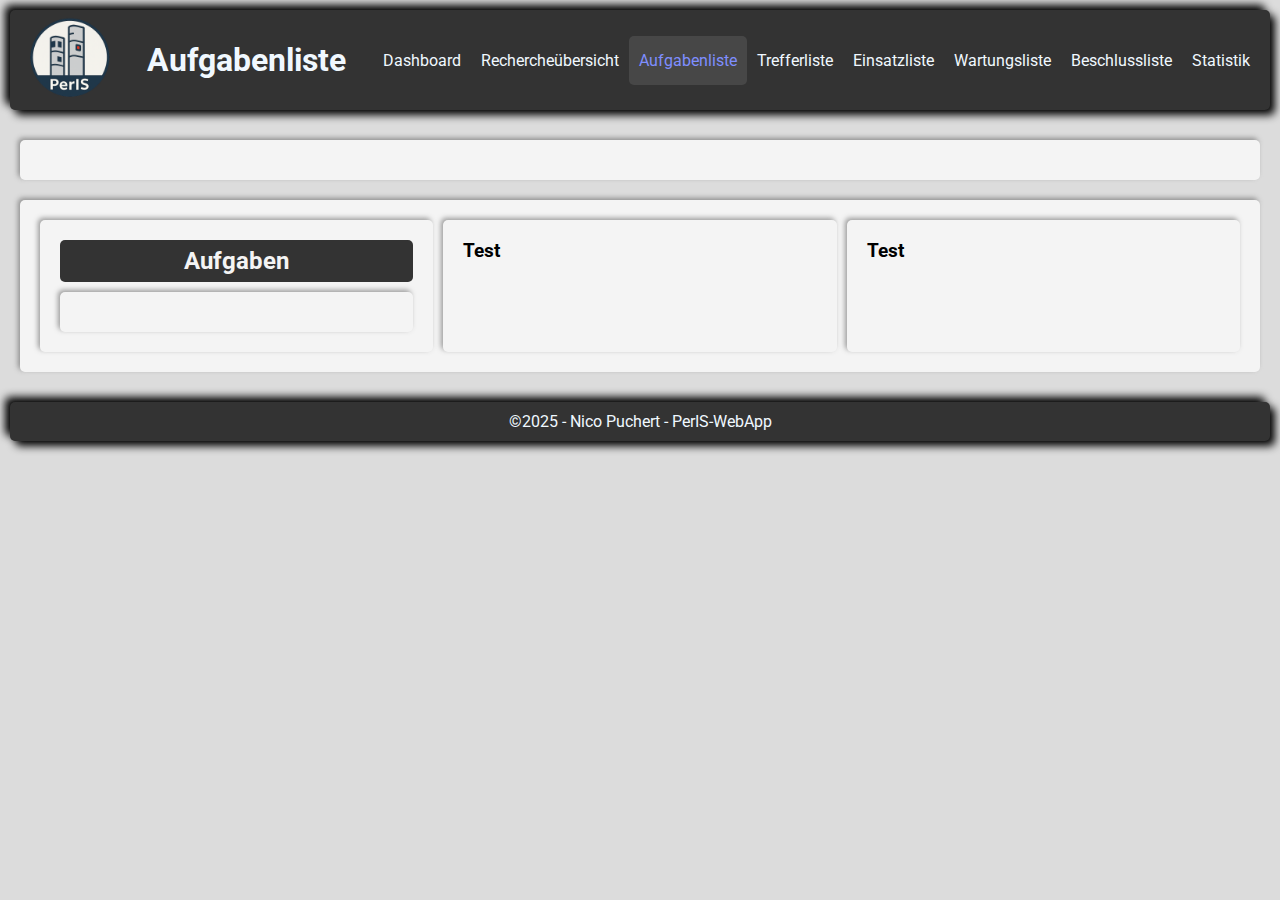
<file: template/aufgabenliste.html>
<!DOCTYPE html>
<html lang="de">
<head>
    <meta charset="UTF-8">
    <meta name="Soranix" content="Aufgabe Liste">
    <title>Aufgabenliste</title>
    <link rel="preconnect" href="https://fonts.googleapis.com">
    <link rel="preconnect" href="https://fonts.gstatic.com" crossorigin>
    <link href="https://fonts.googleapis.com/css2?family=Roboto:wght@400;700&display=swap" rel="stylesheet">
    <link rel="stylesheet" href="/static/css/style.css">
</head>



<body>
    <header>
        <img src="/static/images/PerIS-Logo.png" alt="PerIS-Logo">
        <h1>Aufgabenliste</h1>
        <nav>
            <ul>
                <li><a href="index.html">Dashboard</a></li>
                <li><a href="recherche_uebersicht.html">Rechercheübersicht</a></li>
                <li><a class="active" href="aufgabenliste.html">Aufgabenliste</a></li>
                <li><a href="#">Trefferliste</a></li>
                <li><a href="#">Einsatzliste</a></li>
                <li><a href="#">Wartungsliste</a></li>
                <li><a href="#">Beschlussliste</a></li>
                <li><a href="#">Statistik</a></li>
            </ul>
        </nav>
    </header>



    <main id="aufgabe-maincontainer">
        <section class="aufgabe-actionleiste">

        </section>
        <section id="aufgabe-aufgabencontainer">
            <div class="aufgabenpanel">
                <h2>Aufgaben</h2>
                <div class="panel-filter"></div>
                <ul class="dashboard-list">

                </ul>
            </div>

            <div class="aufgabenpanel"><h3>Test</h3></div>
            <div class="aufgabenpanel"><h3>Test</h3></div>
        </section>
    </main>





    <footer>
        <p>&copy;2025   -    Nico Puchert    -    PerIS-WebApp</p>
    </footer>    



</body>
</html>
</file>
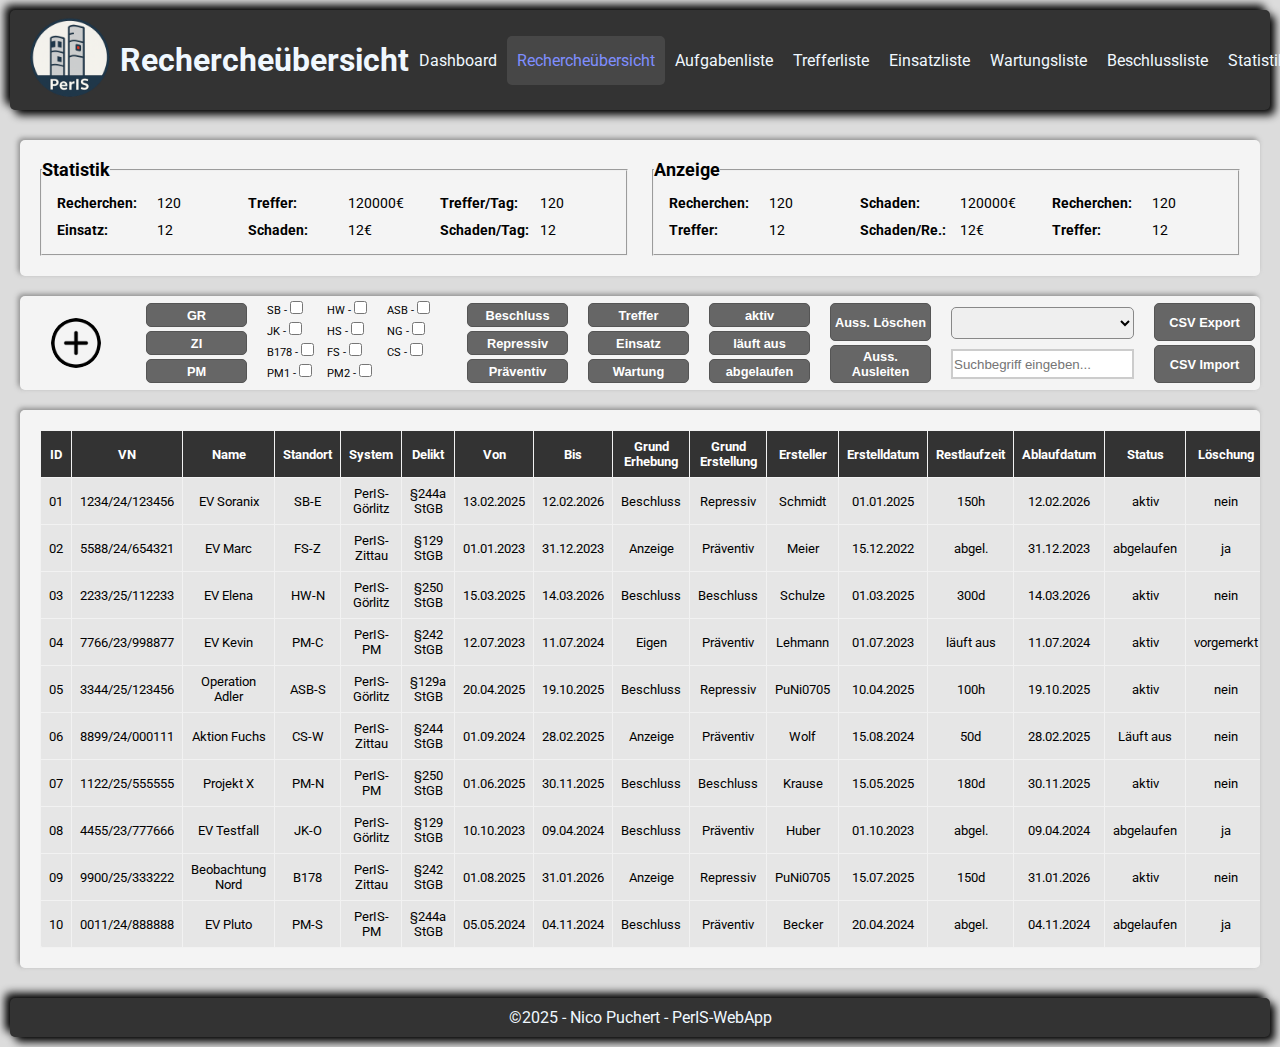
<file: template/recherche_uebersicht.html>
<!DOCTYPE html>
<html lang="de">
<head>
    <meta charset="UTF-8">
    <meta content="Rechercheuebersicht" name="Soranix">
    <title>Rechercheübersicht</title>
    <link rel="preconnect" href="https://fonts.googleapis.com">
    <link rel="preconnect" href="https://fonts.gstatic.com" crossorigin>
    <link href="https://fonts.googleapis.com/css2?family=Roboto:wght@400;700&display=swap" rel="stylesheet">
    <link rel="stylesheet" href="/static/css/style.css">

</head>

<body>
    <header>
        <img src="/static/images/PerIS-Logo.png" alt="PerIS-Logo">
        <h1>Rechercheübersicht</h1>
        <nav>
            <ul>
                <li><a href="index.html">Dashboard</a></li>
                <li><a class="active" href="recherche_uebersicht.html">Rechercheübersicht</a></li>
                <li><a href="aufgabenliste.html">Aufgabenliste</a></li>
                <li><a href="#">Trefferliste</a></li>
                <li><a href="#">Einsatzliste</a></li>
                <li><a href="#">Wartungsliste</a></li>
                <li><a href="#">Beschlussliste</a></li>
                <li><a href="#">Statistik</a></li>
            </ul>
        </nav>
    </header>




    <main id="main-dashboard">
        
        <section class="dashboard-statistik-sektion">
            <div>
                <fieldset class="statistik-feld">
                    <legend>Statistik</legend>
                    <div class="statistik-feld-container">
                        <div class="statistik-feld-reihen">
                            <div><span class="label">Recherchen: </span><span class="value-recherchen">120</span></div>
                            <div><span class="label">Einsatz: </span><span class="value-treffer">12</span></div>
                           
                        </div>
    
                        <div class="statistik-feld-reihen">
                            <div><span class="label">Treffer: </span><span class="value-recherchen">120000€</span></div>
                            <div><span class="label">Schaden: </span><span class="value-treffer">12€</span></div>
                            
                        </div>
    
                        <div class="statistik-feld-reihen">
                            <div><span class="label">Treffer/Tag: </span><span class="value-recherchen">120</span></div>
                            <div><span class="label">Schaden/Tag: </span><span class="value-treffer">12</span></div>
                           
                        </div>
                    </div>
                    
                </fieldset>
            </div>
            <div>
                <fieldset>
                    <legend>Anzeige</legend>
                    <div class="statistik-feld-container">
                        <div class="statistik-feld-reihen">
                            <div><span class="label">Recherchen: </span><span class="value-recherchen">120</span></div>
                            <div><span class="label">Treffer: </span><span class="value-treffer">12</span></div>
                           
                        </div>
    
                        <div class="statistik-feld-reihen">
                            <div><span class="label">Schaden: </span><span class="value-recherchen">120000€</span></div>
                            <div><span class="label">Schaden/Re.: </span><span class="value-treffer">12€</span></div>
                            
                        </div>
    
                        <div class="statistik-feld-reihen">
                            <div><span class="label">Recherchen: </span><span class="value-recherchen">120</span></div>
                            <div><span class="label">Treffer: </span><span class="value-treffer">12</span></div>
                           
                        </div>
                    </div>
                </fieldset>
            </div>
                

        </section>

        <section class="filter-tools-tabelle">
            <div class="grid-container">

                <div class="grid-item grid-03">
                    <img src="/static/images/hinzufugen.png" class="open-button" alt="" srcset="" style="height: 50px; margin: auto auto">
                </div>

                <div class="grid-item grid-01 filter-btn-system">
                    <button type="button" class="g1 filter-btn-gr" value="görlitz">GR</button>
                    <button type="button" class="g1 filter-btn-zi" value="zittau">ZI</button>
                    <button type="button" class="g1 filter-btn-pm" value="pm">PM</button>
                </div>

                <div class="grid-item grid-kuerzel filter-btn-standort">
                    <div class="standort"><span><label for="standort-sb">SB - </label><input value="sb" type="checkbox" name="standort-sb" id="standort-sb"></span><span><label for="standort-hw">HW - </label><input value="hw" type="checkbox" name="standort-hw" id="standort-hw"></span><span style="width: auto;"><label for="standort-ASB">ASB - </label><input value="asb" type="checkbox" name="standort-ASB" id="standort-ASB"></span></div>
                    <div class="standort"><span><label for="standort-jk">JK - </label><input value="jk" type="checkbox" name="standort-jk" id="standort-jk"></span><span><label for="standort-hs">HS - </label><input value="hs" type="checkbox" name="standort-hs" id="standort-hs"></span><span style="width: auto;"><label for="standort-ng">NG - </label><input value="ng" type="checkbox" name="standort-ng" id="standort-ng"></span></div>
                    <div class="standort"><span><label for="standort-b178">B178 - </label><input value="b178" type="checkbox" name="standort-b178" id="standort-b178"></span><span><label for="standort-fs">FS - </label><input value="fs" type="checkbox" name="standort-fs" id="standort-fs"></span><span><label for="standort-cs">CS - </label><input value="cs" type="checkbox" name="standort-cs" id="standort-cs"></span></div>
                    <div class="standort"><span><label for="standort-pm1">PM1 - </label><input value="pm1" type="checkbox" name="standort-pm1" id="standort-pm1"></span><span><label for="standort-pm2">PM2 - </label><input value="pm2" type="checkbox" name="standort-pm2" id="standort-pm2"></span></div>
                </div>

                <div class="grid-item grid-01 filter-btn-grund">
                    <button type="button" class="g1 filter-btn-beschluss">Beschluss</button>
                    <button type="button" class="g1 filter-btn-repressiv">Repressiv</button>
                    <button type="button" class="g1 filter-btn-praeventiv">Präventiv</button>
                </div>

                <div class="grid-item grid-01 filter-btn-typ">
                    <button type="button" class="g1 filter-btn-treffer trueBtn">Treffer</button>
                    <button type="button" class="g1 filter-btn-einsatz trueBtn">Einsatz</button>
                    <button type="button" class="g1 filter-btn-wartung trueBtn">Wartung</button>
                </div>

                <div class="grid-item grid-01 filter-btn-status">
                    <button type="button" class="g1 filter-btn-aktiv">aktiv</button>
                    <button type="button" class="g1 filter-btn-ablauf">läuft aus</button>
                    <button type="button" class="g1 filter-btn-inaktiv">abgelaufen</button>
                </div>


                <div class="grid-item grid-02">
                    <button type="button" class="g1 ausstehende-loeschung">Auss. Löschen</button>
                    <button type="button" class="g1 ausstehende-treffer">Auss. Ausleiten</button>
                </div>

                  
                <div class="grid-item grid-02">
                    <select class="auswahl-suche">
                        <option value="all">alles</option><option value="id">ID</option><option value="vn">VN</option><option value="name">Name</option>
                        <option value="standort">Standort</option><option value="system">System</option><option value="delikt">Delikt</option>
                        <option value="von">von</option><option value="bis">bis</option><option value="grund-erhebung">Grund Erhebung</option>
                        <option value="grund-erstellung">Grund Erstellung</option><option value="ersteller">Ersteller</option>
                        <option value="erstelldatum">Erstelldatum</option><option value="restlaufzeit">Restlaufzeit</option>
                        <option value="ablaufdatum">Ablaufdatum</option><option value="status">Status</option><option value="löschung">Löschung</option>
                        <option value="löschgrund">Löschgrund</option><option value="löscher">Löscher</option><option value="treffer">Treffer</option>
                        <option value="anzahl-treffer">Anzahl Treffer</option><option value="ausgeleitet">Ausgeleitet</option><option value="einsatz">Einsatz</option>
                        <option value="wartung">Wartung</option>
                    </select>
                    <input type="text" id="tabelleSucheInput" placeholder="Suchbegriff eingeben...">
                </div>

                
                <div class="grid-item grid-02">
                    <button type="button" class="g1">CSV Export</button>
                    <button type="button" class="g1">CSV Import</button>
                </div>

            </div>
        </section>

        <div id="panel-recherche-hinzufuegen" class="hidden">
            <div class="panel-content hidden">
                <span class="close-button-new">&times;</span> <h2>Neue Recherche</h2>
                <form>
                    <div class="content-main">
                        <div>
                            <section class="section-content-new">
                                <h3>Grunddaten</h3>
                                <form class="form-add-new-recherche" action="">
                                    <div>                                   
                                        <div>
                                            <div><label for="new-recherche-id">ID:</label></div>
                                            <div><input id="new-recherche-id" type="number" required placeholder="ID: 1234..."></div>
                                        </div>

                                        <div>
                                            <div><label for="new-recherche-vn">Vorgangsnummer:</label></div>
                                            <div><input id="new-recherche-vn" type="number" required placeholder="1234/23/123456..."></div>
                                        </div>
                                        <div style="position: relative;">
                                            <div><label for="new-recherche-standort">Standort:</label></div>
                                            <div><input id="new-recherche-standort" type="text" placeholder="HW..." required></div>
                                            <ul id="new-recherche-standort-vorschlaege" class=""></ul>
                                        </div>

                                        <div style="position: relative;">
                                            <div><label for="new-recherche-delikt">Paragraph (§):</label></div>
                                            <div><input id="new-recherche-delikt" type="text" placeholder="242 StGB..." required></div>
                                            <ul id="new-recherche-delik-vorschlaege" class=""></ul>
                                        </div>

                                        <div>
                                            <div><label for="new-recherche-von">Von:</label></div>
                                            <div><input id="new-recherche-von" type="datetime-local" required></div>
                                        </div>
                                    </div>

                                    <div>                           
                                        <div>
                                            <div><label for="new-recherche-bis">Bis:</label></div>
                                            <div><input id="new-recherche-bis" type="datetime-local" required></div>
                                        </div>

                                        <div>
                                            <div><label for="new-recherche-erstellt">Erstellt:</label></div>
                                            <div><input id="new-recherche-erstellt" type="datetime-local" required></div>
                                        </div>

                                        <div style="position: relative;">
                                            <div><label for="new-recherche-grund">Grund:</label></div>
                                            <div><input id="new-recherche-grund" type="text" placeholder="Beschluss.." required></div>
                                            <ul id="new-recherche-grund-vorschlaege" class=""></ul>
                                        </div>

                                        <div style="position: relative;">
                                            <div><label for="new-recherche-user">Ersteller:</label></div>
                                            <div><input id="new-recherche-user" type="text" placeholder="User..." required></div>
                                            <ul id="new-recherche-user-vorschlaege" class=""></ul>
                                        </div>
                                    </div>
                                    <div class="new-recherche-buttons">
                                        <button type="button" class="reset-button">Clear</button>
                                        <button type="button" class="save-button">Erstellen</button>
                                    </div>
                                </form>
                            </section>
                        </div>


                        <div class="section-content-mid">
                            <section>
                                <h3>Details</h3>
                                <form action="">
                                <div>
                                    
                                        <div>
                                            <div><label for="">Name (EV)</label><input disabled type="text"></div>
                                            <div><label for="">Restlaufzeit</label><input disabled type="text"></div>
                                        </div>
                                        <div>
                                            <div><label for="">System</label><input disabled type="text"></div>
                                            <div><label for="">Ablaufdatum</label><input disabled type="text"></div>
                                        </div>
                                        <div>
                                            <div><label for="">Status</label><input disabled type="text"></div>
                                            <div><label for="">Treffer</label><input disabled type="text"></div>
                                        </div>
                                        <div>
                                            <div><label for="">Grund Erhebung</label><input disabled type="text"></div>
                                            <div><label for="">Ausgeleitet</label><input disabled type="text"></div>
                                        </div>
                                        <div>
                                            <div><label for="">Anzahl Treffer</label><input disabled type="text"></div>
                                            <div><label for="">Löschung</label><input disabled type="text"></div>
                                        </div>
                                        <div>
                                            <div><label for="">Einsatz</label><input disabled type="text"></div>
                                            <div><label for="">Löschgrund</label><input disabled type="text"></div>
                                        </div>
                                        <div>
                                            <div><label for="">Löscher</label><input disabled type="text"></div>
                                            <div><label for="">Tags</label><input disabled type="text"></div>
                                        </div>
                                        <div>
                                            <div><label for="">Wartung</label><input disabled type="text"></div>
                                            <div><label for="">Aufgaben</label><input disabled type="text"></div>
                                        </div>
                                        

                                </div>
                                    <div class="new-recherche-buttons">
                                        <button type="submit" class="reset-button">Bearbeiten</button>
                                        <button type="button" class="reset-button">Speichern</button>
                                    </div>
                                </form>

                            </section>
                        </div>
                        <div class="section-content-right">
                            <section class="content-right-beschluss-vorlagen">
                                <h3>Vorlagen - Beschlüsse</h3>
                                <ul>
                                    <li>EV Soranix (JZ: 23 Js 12324/23)</li>
                                    <li>EV Hans (JZ: 24 Js 12235/23)</li>
                                    <li>EV Elena (JZ: 15 Js 54321/25)</li>
                                    <li>EV Tony (JZ: 22 Js 99999/22)</li>
                                    <li>EV Peter (JZ: 11 Js 121231324/23)</li>
                                </ul>
                                <div class="beschluss-vorlage-button">
                                    <button class="change-button" type="button">Bearbeiten</button>
                                    <button class="creat-button" type="button">Erstellen</button>
                                </div>

                            </section>
                            <section class="content-right-user-vorlagen">
                                <h3>Vorlagen - Benutzer</h3>
                                <ul>
                                    <li>Test Vorlage +24 05-05</li>
                                    <li>test</li>
                                </ul>
                                <div class="user-vorlage-button">
                                    <button class="change-button" type="button">Bearbeiten</button>
                                    <button class="creat-button" type="button">Erstellen</button>
                                </div>
                            </section>
                        </div>

                    </div>

                    
                </form>
            </div>
        </div>
        <div id="panel-recherche-oeffnen" class="hidden">
            <div class="panel-content">
                <span class="close-button-new">&times;</span> <h2>Recherche Anzeige</h2>
                <section class="panel-recherche-daten">
                    <section class="panel-recherche-status-anzeige">
                        <div class="status-btn">
                            <button class="btn-zurueck" type="button">Zurück</button>
                            <button class="btn-weiter" type="button">Weiter</button>
                        </div>
                    </section>
                    <form action="">
                        <div class="daten-container">
                            <div>
                                <div><label for="recherche-id">ID:</label></div>
                                <div><input id="recherche-id" type="number" required placeholder="ID: 1234..."></div>
                            </div>

                            <div>
                                <div><label for="recherche-vn">Vorgangsnummer:</label></div>
                                <div><input id="recherche-vn" type="text" required placeholder="1234/23/123456..."></div>
                            </div>
                            <div style="position: relative;">
                                <div><label for="recherche-standort">Standort:</label></div>
                                <div><input id="recherche-standort" type="text" placeholder="HW..." required></div>
                                <ul id="new-recherche-standort-vorschlaege" class=""></ul>
                            </div>

                            <div style="position: relative;">
                                <div><label for="recherche-delikt">Paragraph (§):</label></div>
                                <div><input id="recherche-delikt" type="text" placeholder="242 StGB..." required></div>
                                <ul id="new-recherche-delik-vorschlaege" class=""></ul>
                            </div>

                            <div>
                                <div><label for="recherche-von">Von:</label></div>
                                <div><input id="recherche-von" type="datetime-local" required></div>
                            </div>

                            <div>
                                <div><label for="recherche-bis">Bis:</label></div>
                                <div><input id="recherche-bis" type="datetime-local" required></div>
                            </div>

                            <div>
                                <div><label for="recherche-erstelldatum">Erstellt:</label></div>
                                <div><input id="recherche-erstelldatum" type="datetime-local" required></div>
                            </div>

                            <div style="position: relative;">
                                <div><label for="recherche-grundErhebung">Grund:</label></div>
                                <div><input id="recherche-grundErhebung" type="text" placeholder="Beschluss.." required></div>
                                <ul id="new-recherche-grund-vorschlaege" class=""></ul>
                            </div>

                            <div style="position: relative;">
                                <div><label for="recherche-ersteller">Ersteller:</label></div>
                                <div><input id="recherche-ersteller" type="text" placeholder="User..." required></div>
                                <ul id="new-recherche-user-vorschlaege" class=""></ul>
                            </div>
                            
                            <div>
                                <div><label for="recherche-name">Name (EV)</label></div>
                                <div><input id="recherche-name" type="text"></div>
                            </div>

                            <div>
                                <div><label for="recherche-restlaufzeit">Restlaufzeit</label></div>
                                <div><input id="recherche-restlaufzeit" type="text"></div>
                            </div>
                        
                            <div>
                                <div><label for="recherche-system">System</label></div>
                                <div><input id="recherche-system" type="text"></div>
                            </div>
                            <div>
                                <div><label for="recherche-ablaufdatum">Ablaufdatum</label></div>
                                <div><input id="recherche-ablaufdatum" type="text"></div>
                            </div>

                            <div>
                                <div><label for="recherche-status">Status</label></div>
                                <div><input id="recherche-status" type="text"></div>
                            </div>
                            
                            <div>
                                <div><label for="recherche-treffer">Treffer</label></div>
                                <div><input id="recherche-treffer" type="text"></div>
                            </div>
                        
                        
                            <div>
                                <div><label for="recherche-grundErhebung">Grund Erhebung</label></div>
                                <div><input id="recherche-grundErhebung" type="text"></div>
                            </div>
                            <div>
                                <div><label for="recherche-ausgeleitet">Ausgeleitet</label></div>
                                <div><input id="recherche-ausgeleitet" type="text"></div>
                            </div>
                        
                        
                            <div>
                                <div><label for="recherche-anzahlTreffer">Anzahl Treffer</label></div>
                                <div><input id="recherche-anzahlTreffer" type="text"></div>
                            </div>
                            
                            <div>
                                <div><label for="recherche-loeschung">Löschung</label></div>
                                <div><input id="recherche-loeschung" type="text"></div>
                            </div>
                        
                        
                        
                            <div>
                                <div><label for="recherche-einsatz">Einsatz</label></div>
                                <div><input id="recherche-einsatz" type="text"></div>
                            </div>

                            <div>
                                <div><label for="recherche-loeschgrund">Löschgrund</label></div>
                                <div><input id="recherche-loeschgrund" type="text"></div>
                            </div>
                            
                        
                        
                            <div>
                                <div><label for="recherche-loescher">Löscher</label></div>
                                <div><input id="recherche-loescher" type="text"></div>
                            </div>
                            
                            <div>
                                <div><label for="">Tags</label></div>
                                <div><input type="text"></div>
                            </div>
                            
                            <div>
                                <div><label for="recherche-wartung">Wartung</label></div>
                                <div><input id="recherche-wartung" type="text"></div>
                            </div>
                        
                            <div>
                                <div><label for="">Aufgaben</label></div>
                                <div><input type="text"></div>
                            </div>
                            
                            
                            
                        </div>
                        <div class="new-recherche-buttons">
                            <button type="button" class="save-button">Bearbeiten</button>
                            <button type="button" class="reset-button">Speichern</button>
                        </div>
                    </form>
                    
                
                </section>
                
                
                
                <div class="oeffne-recherche-footer">
                
                    <section class="panel-recherche-hinweise">
                        <h3>Hinweise/Notizen</h3>
                    </section>
                
                    <section class="panel-recherche-kommentare">
                        <h3>Kommentare</h3>
                    </section>
                    
                    <section class="panel-recherche-aufgaben">
                        <h3>Aufgaben</h3>
                    </section>

                </div>
                
                
                
                
                

                

                

            </div>
        </div>

        
        <section class="recherche-tabelle-sektion">
            <div>
                <table class="recherche-tabelle">
                    <thead>
                        <tr>
                            <th>ID</th>
                            <th>VN</th>
                            <th>Name</th>
                            <th>Standort</th>
                            <th>System</th>
                            <th>Delikt</th>
                            <th>Von</th>
                            <th>Bis</th>
                            <th>Grund Erhebung</th>
                            <th>Grund Erstellung</th>
                            <th>Ersteller</th>
                            <th>Erstelldatum</th>
                            <th>Restlaufzeit</th>
                            <th>Ablaufdatum</th>
                            <th>Status</th>
                            <th>Löschung</th>
                            <th>Löschgrund</th>
                            <th>Löscher</th>
                            <th>Treffer</th>
                            <th>Anzahl Treffer</th>
                            <th>Ausgeleitet</th>
                            <th>Einsatz</th>
                            <th>Wartung</th>
                            <th>Aktionen</th>
                        </tr>
        
                    </thead>
                    <tbody>
                        <tr data-recherche-id="R_GR_001">
                            <td>01</td><td>1234/24/123456</td><td>EV Soranix</td><td>SB-E</td><td>PerIS-Görlitz</td><td>§244a StGB</td><td>13.02.2025</td><td>12.02.2026</td><td>Beschluss</td><td>Repressiv</td><td>Schmidt</td><td>01.01.2025</td><td>150h</td><td>12.02.2026</td><td>aktiv</td><td>nein</td><td>-</td><td>-</td><td>ja</td><td>3</td><td>nein</td><td>ja</td><td>nein</td><td><button type="button" class="edit-recherche-btn">Bearbeiten</button></td>
                        </tr>
                        <tr data-recherche-id="R_ZI_002">
                            <td>02</td><td>5588/24/654321</td><td>EV Marc</td><td>FS-Z</td><td>PerIS-Zittau</td><td>§129 StGB</td><td>01.01.2023</td><td>31.12.2023</td><td>Anzeige</td><td>Präventiv</td><td>Meier</td><td>15.12.2022</td><td>abgel.</td><td>31.12.2023</td><td>abgelaufen</td><td>ja</td><td>Fristablauf</td><td>System</td><td>nein</td><td>0</td><td>ja</td><td>nein</td><td>ja</td><td><button type="button" class="edit-recherche-btn">Bearbeiten</button></td>
                        </tr>
                        <tr data-recherche-id="R_GR_003">
                            <td>03</td><td>2233/25/112233</td><td>EV Elena</td><td>HW-N</td><td>PerIS-Görlitz</td><td>§250 StGB</td><td>15.03.2025</td><td>14.03.2026</td><td>Beschluss</td><td>Beschluss</td><td>Schulze</td><td>01.03.2025</td><td>300d</td><td>14.03.2026</td><td>aktiv</td><td>nein</td><td>-</td><td>-</td><td>ja</td><td>12</td><td>nein</td><td>ja</td><td>nein</td><td><button type="button" class="edit-recherche-btn">Bearbeiten</button></td>
                        </tr>
                        <tr data-recherche-id="R_PM_004">
                            <td>04</td><td>7766/23/998877</td><td>EV Kevin</td><td>PM-C</td><td>PerIS-PM</td><td>§242 StGB</td><td>12.07.2023</td><td>11.07.2024</td><td>Eigen</td><td>Präventiv</td><td>Lehmann</td><td>01.07.2023</td><td>läuft aus</td><td>11.07.2024</td><td>aktiv</td><td>vorgemerkt</td><td>-</td><td>-</td><td>teilweise</td><td>5</td><td>nein</td><td>nein</td><td>nein</td><td><button type="button" class="edit-recherche-btn">Bearbeiten</button></td>
                        </tr>
                        <tr data-recherche-id="R_GR_005">
                            <td>05</td><td>3344/25/123456</td><td>Operation Adler</td><td>ASB-S</td><td>PerIS-Görlitz</td><td>§129a StGB</td><td>20.04.2025</td><td>19.10.2025</td><td>Beschluss</td><td>Repressiv</td><td>PuNi0705</td><td>10.04.2025</td><td>100h</td><td>19.10.2025</td><td>aktiv</td><td>nein</td><td>-</td><td>-</td><td>ja</td><td>25</td><td>ja</td><td>ja</td><td>ja</td><td><button type="button" class="edit-recherche-btn">Bearbeiten</button></td>
                        </tr>
                        <tr data-recherche-id="R_ZI_006">
                            <td>06</td><td>8899/24/000111</td><td>Aktion Fuchs</td><td>CS-W</td><td>PerIS-Zittau</td><td>§244 StGB</td><td>01.09.2024</td><td>28.02.2025</td><td>Anzeige</td><td>Präventiv</td><td>Wolf</td><td>15.08.2024</td><td>50d</td><td>28.02.2025</td><td>Läuft aus</td><td>nein</td><td>-</td><td>-</td><td>nein</td><td>0</td><td>nein</td><td>nein</td><td>nein</td><td><button type="button" class="edit-recherche-btn">Bearbeiten</button></td>
                        </tr>
                        <tr data-recherche-id="R_PM_007">
                            <td>07</td><td>1122/25/555555</td><td>Projekt X</td><td>PM-N</td><td>PerIS-PM</td><td>§250 StGB</td><td>01.06.2025</td><td>30.11.2025</td><td>Beschluss</td><td>Beschluss</td><td>Krause</td><td>15.05.2025</td><td>180d</td><td>30.11.2025</td><td>aktiv</td><td>nein</td><td>-</td><td>-</td><td>ja</td><td>8</td><td>nein</td><td>ja</td><td>nein</td><td><button type="button" class="edit-recherche-btn">Bearbeiten</button></td>
                        </tr>
                        <tr data-recherche-id="R_GR_008">
                            <td>08</td><td>4455/23/777666</td><td>EV Testfall</td><td>JK-O</td><td>PerIS-Görlitz</td><td>§129 StGB</td><td>10.10.2023</td><td>09.04.2024</td><td>Beschluss</td><td>Präventiv</td><td>Huber</td><td>01.10.2023</td><td>abgel.</td><td>09.04.2024</td><td>abgelaufen</td><td>ja</td><td>Abschluss</td><td>Maier</td><td>ja</td><td>2</td><td>ja</td><td>nein</td><td>ja</td><td><button type="button" class="edit-recherche-btn">Bearbeiten</button></td>
                        </tr>
                        <tr data-recherche-id="R_ZI_009">
                            <td>09</td><td>9900/25/333222</td><td>Beobachtung Nord</td><td>B178</td><td>PerIS-Zittau</td><td>§242 StGB</td><td>01.08.2025</td><td>31.01.2026</td><td>Anzeige</td><td>Repressiv</td><td>PuNi0705</td><td>15.07.2025</td><td>150d</td><td>31.01.2026</td><td>aktiv</td><td>nein</td><td>-</td><td>-</td><td>nein</td><td>0</td><td>nein</td><td>nein</td><td>nein</td><td><button type="button" class="edit-recherche-btn">Bearbeiten</button></td>
                        </tr>
                        <tr data-recherche-id="R_PM_010">
                            <td>10</td><td>0011/24/888888</td><td>EV Pluto</td><td>PM-S</td><td>PerIS-PM</td><td>§244a StGB</td><td>05.05.2024</td><td>04.11.2024</td><td>Beschluss</td><td>Präventiv</td><td>Becker</td><td>20.04.2024</td><td>abgel.</td><td>04.11.2024</td><td>abgelaufen</td><td>ja</td><td>erledigt</td><td>System</td><td>ja</td><td>33</td><td>ja</td><td>ja</td><td>nein</td><td><button type="button" class="edit-recherche-btn">Bearbeiten</button></td>
                        </tr>
    
                    </tbody>

                </table>
            </div>
        </section>
        <div id="kontext-menue-rechercheuebersicht" class="kontext-menue hidden">
            <ul>
                <li class="set-anzeigen">
                    <button type="button">Öffnen</button>
                    <div class="border-unten" style="width: 90%; margin: 0 auto;"></div>
                </li>
                <li class="set-loeschvermerk">
                    <button type="button">Löschvermerk setzen</button>
                </li>
                <li class="set-loeschen">
                    <button type="button">Löschen</button>
                    <div class="border-unten" style="width: 90%; margin: 0 auto;"></div>
                </li>
                <li class="set-aufgabe">
                    <button type="button">Aufgabe erstellen</button>
                </li>
                <li class="set-notiz">
                    <button type="button">Notiz erstellen</button>
                </li>
            </ul>
        </div>

    </main>



    <footer>
        <p>&copy;2025   -    Nico Puchert    -    PerIS-WebApp</p>
    </footer>  


    <script type="module" src="/static/js/main.js"></script>
</body>


</html>
</file>
<file: static/css/style.css>
/* ============================================= */
/* === STYLES FÜR DIE DASHBOARD SEITE === */
/* ============================================= */

* {
    box-sizing: border-box;
    margin: 0;
    padding: 0;
}

body {
    background-color: gainsboro;
    font-family: 'Roboto', sans-serif;
}

header {
    display: flex;
    align-items: center;
    justify-content: space-between;
    background-color: #333;
    color: aliceblue;
    padding: 0px 10px;
    margin: 10px 10px;
    box-shadow: 5px 5px 8px black,
                -5px -5px 8px black;
    border-radius: 5px;

}

header img {
    height: 100px;
    margin: 0;
    padding: 0;
}

header h1 {
    font-size: 2em;
    margin: 0;
}

header nav ul {
    display: flex;
    flex-direction: row; 
    list-style: none;
}

header nav a {
    color: inherit;
    text-decoration: none;
    padding: 15px 10px;
    border-radius: 5px;
    transition: all 0.2s ease;
}



header nav a:hover {
    background-color: rgba(255,255,255,0.1);
}

header nav a.active {
    background-color: rgba(255,255,255,0.1);
    color: #7f8eff;
}


footer  {
    background-color: #333;
    color: aliceblue;
    text-align: center;
    padding: 10px 20px;
    margin: 10px 10px;
    box-shadow: 5px 5px 8px black,
                -5px -5px 8px black;
    border-radius: 5px;
}

main {
    display: grid;
    grid-template-columns: 1fr 1fr 1fr;
    gap: 20px;
    padding: 20px;
}

main section {
    background-color: #f4f4f4;
    padding: 20px;
    box-shadow: 2px 2px 5px rgba(255,255,255,0.1),
    -2px -2px 5px rgb(66, 66, 66, 0.5);
    border-radius: 5px;
    transition: transform 0.2s ease;
    position: relative;

    /* HINZUFÜGEN: Wenn ein Element im Panel überläuft, soll das Panel es abschneiden */
    overflow: hidden;
}

main section:hover {
    transform: scale(1.01);
}

main section h2 {
    text-align: center;
    padding: 7px;
}

main section fieldset div {
    display: flex;
    align-items: center;
    margin: 5px;
}

main section fieldset div label {
    margin-right: 20px;
    width: 40px;
}

main section fieldset div input {
    margin: 5px;
}

main section fieldset legend {
    font-weight: bold;
    font-size: 1.1em;

}

main section h2 {
    margin-bottom: 10px;
    background-color: #333;
    color: #f4f4f4;
    border-radius: 5px;
}

#offene-aufgaben .dashboard-list {
    list-style:  none;
    padding-left: 0;
    max-height: 80%;
    overflow-y: auto;
    height: 350px;
}



#offene-aufgaben li {
    display: flex;
    justify-content: space-between;
    align-items: center;
    cursor: pointer;

    padding: 10px 10px;
    border-bottom: 1px solid #ddd;
    transition: background-color 0.2s ease;
}

#offene-aufgaben li:hover {
    cursor: pointer;
    background-color: #d5d5d5;
    .rotes-kreuz {
        display: block;
    }
}

main section form fieldset {
    margin-bottom: 10px;
}

#offene-aufgaben .task-status-offen {
    color: whitesmoke;
    background-color: rgb(254, 0, 0);
    font-weight: bold;
    margin-left: 5px;
    padding: 0 5px;
    border-radius: 5px;
}

#offene-aufgaben .task-status-arbeit {
    color: whitesmoke;
    background-color: orange;
    font-weight: bold;
    margin-left: 5px;
    padding: 0 5px;
    border-radius: 5px;
}

#offene-aufgaben .task-status-done {
    color: whitesmoke;
    background-color: rgb(16, 159, 0);
    font-weight: bold;
    margin-left: 5px;
    padding: 0 5px;
    border-radius: 5px;
}


#offene-aufgaben .task-status { 
    transition: transform 0.2s ease;
    display: inline-block; 
}

#offene-aufgaben .disabled {
    opacity: 0.5;
    
}

#offene-aufgaben .task-status:hover  { 
    transform: scale(1.1);
    cursor: pointer;
}

#offene-aufgaben .task-status


#uebersicht-beschluesse ul {
    list-style: none;
    padding-left: 0;
    height: 350px;
    max-height:80%;;
    overflow-y: auto;
    margin-bottom: 10px;
}

#uebersicht-beschluesse li {
    display: flex;
    align-items: flex-start;
    cursor: pointer;
    flex-direction: column;

    padding: 10px 10px;
    border-bottom: 1px solid #ddd;
    transition: background-color 0.2s ease;   
}

#uebersicht-beschluesse  li:hover {
    cursor: pointer;
    background-color: #d5d5d5;
}

#uebersicht-beschluesse .label {
    display: inline-block;
    width: 150px;
    margin-right: 10px;
    font-weight: bold;
}

#uebersicht-beschluesse li.date-normal .ablaufdatum {
    color: green;
    font-weight: bold;
}


#uebersicht-beschluesse li.date-warning .ablaufdatum {
    color: orange; 
    font-weight: bold;
}


#uebersicht-beschluesse li.date-critical .ablaufdatum {
    color: red;
    font-weight: bold;
}


#uebersicht-beschluesse li.date-expired .ablaufdatum {
    color: black;
    font-weight: bold;
}

.hidden {
    display: none !important;
}

#hinweise ul {
    list-style: none;
    padding-left: 0;
    height: max-content;
    max-height: 80%;
    overflow-y: auto;
    max-width: 100%;
}

#hinweise li {
    display: flex;
    text-align: left;
    flex-direction: column;
    border-bottom: 1px solid #ddd;
    padding: 15px;
    transition: background-color 0.2s ease;
    overflow: hidden;
    max-width: 100%;
}

#hinweise li div {
    display: flex;
    flex-direction: column;
}

#hinweise .note-title {
    font-weight: bold;
}

#hinweise .note-meta {
    font-style: italic;
    font-size: 0.8em;
}

#hinweise .hinweis-liste .note-body {
    font-size: 0.8em;
}

#hinweise .prio-hoch .note-prio-badge {
    color: red;
    font-weight: bold;
    font-size: 0.8em;
}

#hinweise .prio-mittel .note-prio-badge {
    color: rgb(255, 157, 0);
    font-size: 0.8em;
}

#hinweise .prio-niedrig .note-prio-badge {
    color: rgb(7, 135, 0);
    font-size: 0.8em;
}

#hinweise .note-body {
    white-space: nowrap;
    overflow: hidden;         
    text-overflow: ellipsis;  
    width: 100%;       
}


#hinweise li:hover {
    cursor: pointer;
    background-color: #d5d5d5;
}

.add-button {
    height: 30px;
    margin-top: 10px;
    margin-left: 10px;
    margin-bottom: 0px;
    transition: transform 0.2s ease;
}

.add-button:hover {
    transform: scale(1.2);
    cursor: pointer;
}

#hinweise .filter-tabs {
    margin-bottom: 20px;
    display: flex;
    
}

#hinweise .filter-tabs button {
    margin-left: 15px;
    padding: 5px 10px;
    border: 1px solid #ccc;
    background-color: whitesmoke;
    border-radius: 4px ;
    cursor: pointer;
}

.filter-tabs button.active {
    background-color: #ddd;
    font-weight: bold;
}

#hinweise .filter-tabs button:hover {
    background-color: #ccc;
}

.form-actions {
    display: flex;
    text-align: center;
    justify-content: space-between;
    transition: transform 0.2s ease;
}

.form-actions .edit_times_button {
    width: 37px;
    height: 37px;
    margin-bottom: 0;
}

.form-actions .save_times_button {
    width: 45px;
    height: 45px; 
}

.form-actions img:hover {
    transform: scale(1.1);
}

#offene-loeschungen ul {
    list-style: none;
    max-height: 80%;
    overflow: auto;
    height: 400px;
}

#offene-loeschungen li {
    display: flex;
    flex-direction: column;
    padding: 10px 10px;
    
    border-bottom: 1px solid #ccc;
    transition: background-color 0.2s ease;
}

#offene-loeschungen li:hover {
    background-color: #ccc;
}

#offene-loeschungen li span.label {
    font-weight: bold;
    display: inline-block;
    width: 140px;
    margin-right: 20px;
}


#offene-ausleitungen .ul-ausl-dashboard {
    list-style: none;
    max-height: 80%;
    overflow-y: auto;
    height: 400px;
}

#offene-ausleitungen li {
    padding: 10px 15px;
    border-bottom: 1px solid #ccc;
    transition: all 0.2s ease;
}

#offene-ausleitungen li:hover {
    background-color: #ccc;
    cursor: pointer;
}

#offene-ausleitungen .label {
    font-weight: bold;
    margin-right: 5px;
}


#offene-ausleitungen li.laufzeit-kurz .value-ausl-time {
    color: red;
}

#offene-ausleitungen li.laufzeit-ok .value-ausl-time {
    color: rgb(0, 138, 51);
}

#offene-ausleitungen li.laufzeit-mittel .value-ausl-time {
    color: rgb(255, 111, 0);
}

#offene-ausleitungen li div {
    display: flex;
    flex-direction: row;
    justify-content: space-between;
}

/* Styling für das Panel zum Hinzufügen von Notizen */
.dashboard-add-panel {
    background-color: #fff; /* Weißer Hintergrund */
    border: 1px solid #ccc; /* Heller Rahmen */
    border-radius: 5px;     /* Abgerundete Ecken, passend zu den Sektionen */
    padding: 20px;          /* Innenabstand */
    margin-top: 15px;       /* Abstand zum Plus-Button oder der Liste darüber */
    box-shadow: 0 4px 8px rgba(0,0,0,0.1); /* Leichter Schatten für "Tiefe" */
    position: absolute;
    top: 50%;
    left: 50%;
    transform: translate(-50%, -50%);
    z-index: 1000;
    width: 90%;
    max-width: 500px;
    
    
}

#hinweise .dashboard-add-panel #header label {
    display: block;
    margin-bottom: 5px;
    font-weight: bold;
}

#hinweise .dashboard-add-panel #main #prio label {
    margin-right: 100px;
    font-weight: bold;

}

#hinweise .dashboard-add-panel #main #vis #vis-titel {
    font-weight: bold;
    margin-right: 75px;
}

#hinweise .dashboard-add-panel #main #vis  {
    margin-top: 10px;
    
}

#hinweise .dashboard-add-panel #main #vis label {
    margin-right: 10px;
}

#hinweise .dashboard-add-panel #header #note-title {
    width: 100%;
    height: 3em;
    border: 1px solid #ccc;
    padding-left: 5px;
    margin-bottom: 20px;
    border-radius: 5px;
}

#hinweise .dashboard-add-panel #header #note-text {
    width: 100%;
    height: 10em;
    border: 1px solid #ccc;
    margin-bottom: 20px;
    padding: 8px;
    border-radius: 5px;
}
  


#hinweise button:hover {
     background-color: #555; 
}

     #hinweise input:focus,
     #hinweise textarea:focus,
     #hinweise select:focus {
         outline: 2px solid gray;
     }

.dashboard-add-panel #buttons {
    display: flex;
    justify-content: space-between;
    flex-direction: row;
    align-items: center;
}

#offene-ausleitungen { /* Oder welche Sektion auch immer das .add-note-panel direkt enthält */
    position: relative; /* WICHTIG für absolute Kinder */
    /* Deine bestehenden Styles für die Sektion bleiben erhalten */
}



.dashboard-details-panel {
    background-color: #fff; /* Weißer Hintergrund */
    border: 1px solid #ccc; /* Heller Rahmen */
    border-radius: 5px;     /* Abgerundete Ecken, passend zu den Sektionen */
    padding: 20px;          /* Innenabstand */
    margin-top: 15px;       /* Abstand zum Plus-Button oder der Liste darüber */
    box-shadow: 0 4px 8px rgba(0,0,0,0.1); /* Leichter Schatten für "Tiefe" */

    position: absolute;
    top: 50%;
    left: 50%;
    transform: translate(-50%, -50%);
    z-index: 1000;
    width: 400px;
    max-width: 100%;
    max-height: 80%;
    overflow-y: auto;
}

#hinweise .dashboard-details-panel h3 {
    text-align: center;
    padding: 20px;

}

#hinweise .dashboard-details-panel img.edit_times_button {
    width: 25px;
}

#hinweise .dashboard-details-panel img.save_times_button {
    width: 30px;
}

#hinweise .dashboard-details-panel form {
    display: flex;
    flex-direction: column;
    
}

#hinweise .dashboard-details-panel .details-titel {
    font-weight: bold;
    border: none;
    font-size: 1em;
    align-self: center;
    width: 100%;
    text-align: left    ;
    margin-bottom: 10px;
    
    border-radius: 5px;
}

#hinweise .dashboard-details-panel .details-meta {
    border: none;
    width: 80%;
    padding: 0px 5px;
    border-radius: 5px;
    font-style: italic;
}
#hinweise .meta-space {
    display: flex;
    flex-direction: row;
    justify-content: space-between;
}

#hinweise .dashboard-details-panel .details-content {
    font-weight: bold;
    border: none;
    width: 100%;
    margin-bottom: 10px;
    padding: 5px;
    padding-top: 0;
    border-radius: 5px;
    font-size: 0.7em;
    height: 150px;
}

#hinweise .dashboard-details-panel form h3 {
    background-color: #333;
    border-radius: 5px;
    color: #fff;
    padding: 4px;
    margin-bottom: 30px;
    
}

.border-unten {
    border-bottom: 1px solid #ccc;
    padding: 5px;
    margin-bottom: 10px;
}

#hinweise .dashboard-details-panel .auswahl {
    display: flex;
    flex-direction: row;
    justify-content: space-between;
    align-items: center;
}

#hinweise .dashboard-details-panel .radio {
    font-size: 0.8em;
}

#hinweise .dashboard-details-panel .buttons {
    display: flex;
    align-items: center;
    justify-content: space-between;
    margin-top: 10px;
}



#hinweise .dashboard-details-panel .buttons div {
    display: flex;
    align-items: center;
    
}

#hinweise .dashboard-details-panel .close-button {
    margin-right: 10px;
}

#hinweise .dashboard-details-panel .del-button {
    margin-left: 10px;
}

#hinweise .dashboard-details-panel .details-content {
    resize: none;
}

.form-actions .button {
    background-color: #333;
    color: white; padding: 5px 10px;
    border: none; border-radius: 4px;
    cursor: pointer;
    margin-top: 20px;
}


#offene-aufgaben .dashboard-details-panel {
    height: 90%;
    width: 90%;
    transform: translate(-50%, -50%);
    overflow-y: auto;
}   

#offene-aufgaben { /* Oder welche Sektion auch immer das .add-note-panel direkt enthält */
    position: relative; /* WICHTIG für absolute Kinder */
    /* Deine bestehenden Styles für die Sektion bleiben erhalten */
}

#offene-aufgaben .task-header-title {
    text-align: center;
    color: #FFF;
    background-color: #333;
    border-radius: 5px; 
    padding: 3px;   
}


#offene-aufgaben .task-header-icon {
    height: 30px;
    border-radius: 30px;
    transition: all 0.2s ease;
    
}

#offene-aufgaben .task-header-icon:hover {
    background-color: #555;
    transform: scale(130%);
    cursor: pointer;
}

#offene-aufgaben .task-titel {
    font-weight: bold;
    border: none;
    font-size: 0.9em;
    align-self: center;
    width: 100%;
    text-align: left;
    margin-top: 10px;
    margin-left: 0px;
    border-radius: 5px;
    padding: 5px;
}

#offene-aufgaben .task-titel-add {
    border: 1px solid #000;
    font-weight: bold;
    font-size: 0.9em;
    align-self: center;
    width: 100%;
    text-align: left;
    margin-top: 10px;
    margin-left: 0px;
    border-radius: 5px;
    padding: 5px;
}

#offene-aufgaben button:hover {
    background-color: #555; 
}

    #offene-aufgaben input:focus,
    #offene-aufgaben textarea:focus,
    #offene-aufgaben select:focus {
        outline: 2px solid gray;
    }


#offene-aufgaben .task-meta .task-mete-string, 
#offene-aufgaben .task-meta .task-meta-string-02 {
    border: none;
    width: 100%;
    padding: 5px;
    padding-bottom: 0;
    border-radius: 5px;
    font-style: italic;
    font-size: 0.7em;
    margin-left: 5px;
    padding: 0;
}

#offene-aufgaben .task-body {
    width: 100%;
    margin-top: 3px;
    padding: 5px;
    border-radius: 5px;
    font-size: 0.8em;
    height: 150px;
}

#offene-aufgaben .task-vis-prio {
    display: flex;
    flex-direction: row;
    align-items: center;
    justify-content: space-between;
}

#offene-aufgaben .task-vis {
    font-weight: bold;
    
}

#offene-aufgaben .task-vis label {
    font-size: 0.8em;
    
}

#offene-aufgaben .task-tags label {
    display: block;
    margin-top: 10px;
    margin-bottom: 3px;
    font-weight: bold;
    font-size: 0.9em;
}

#offene-aufgaben .task-tags div {
    font-size: 0.8em;
}

.task-comment-list li div {
    white-space: normal;
    word-wrap: break-word;
    overflow-wrap: break-word;
    word-break: break-word;
    display: block;
}


.task-comment-content {
    font-size: 0.8em;
    font-weight: bold;
}

.task-name-date-comment {
    font-size: 0.65em;
    font-style: italic;
}

.kommentar-form {
    display: flex;
    flex-direction: column;
}

.new-comment-task {
    max-width: 100%;
    height: 50px;
    padding: 5px;
    resize: none;
}

.task-comment-list {
    margin-bottom: 10px;
    max-height: 230px;
    overflow-y: auto;
}

.add-comment-task-button {
    background-color: #333;
    color: white; padding: 5px 10px;
    border: none; border-radius: 4px;
    cursor: pointer;
    margin-top: 5px;
}

.comment-li {
    position: relative;
    max-width: 100%;
    max-height: 100%;
}

.rotes-kreuz {
    position: absolute;
    right: 5px;
    top: 5px;
    height: 10px;
    transition: all 0.1s ease;
}

.rotes-kreuz:hover {
    cursor: pointer;
    transform: scale(1.2);
}


.task-buttons  {
    display: flex;
    flex-direction: row;
    justify-content: space-between;
    
}

.task-prio {
    display: flex;
    align-items: center;
}

#uebersicht-beschluesse .beschlussdetails {
    
    background-color: #fff; /* Weißer Hintergrund */
    border: 1px solid #ccc; /* Heller Rahmen */
    border-radius: 5px;     /* Abgerundete Ecken, passend zu den Sektionen */
    padding: 20px;          /* Innenabstand */
    margin-top: 15px;       /* Abstand zum Plus-Button oder der Liste darüber */
    box-shadow: 0 4px 8px rgba(0,0,0,0.1); /* Leichter Schatten für "Tiefe" */
    position: absolute;
    top: 50%;
    left: 50%;
    transform: translate(-50%, -50%);
    z-index: 1000;
    width: 95%;
    height: 85%;
    overflow-y: auto;
}   

#uebersicht-beschluesse { /* Oder welche Sektion auch immer das .add-note-panel direkt enthält */
    position: relative; /* WICHTIG für absolute Kinder */
    /* Deine bestehenden Styles für die Sektion bleiben erhalten */
}

#uebersicht-beschluesse .beschlussdetails h3 {
    text-align: center;
    margin-bottom: 5px;
    padding: 5px;
    background-color: #333;
    border-radius: 5px;
    color: #FFF;
}

#uebersicht-beschluesse .beschlussdetails > div {
    margin: 10px 0px;
    
}

#uebersicht-beschluesse .beschluss-verlaengerung ul {
    width: 100%;
}

#uebersicht-beschluesse .beschluss-personen li div {
    margin: 0px;
    width: 100%;
}


#uebersicht-beschluesse .beschlussdetails .beschluss-fakten div {
    display: flex;
    flex-direction: row;
    margin: 0;
    width: 100%;
}

.beschluss-fakten span {
    font-size: 0.9em;
}

.beschluss-fakten-titel {
    font-weight: bold;
    display: inline-block;
    width: 45px;
}

.beschluss-fakten-links {
    display: inline-block;
    width: 45%;
}

.beschluss-verlaengerung h4 {
    margin-top: 10px;
}

.beschluss-verlaengerung .beschlüsse-verl-elemente {
    display: flex;
    flex-direction: row;
    justify-content: space-between;
    width: 100%;
    font-weight: bold;
}

.beschluss-verlaengerung .beschlüsse-verl-elemente span {
    margin: 5px;
}

#uebersicht-beschluesse legend {
    font-size: 0.95em;
}

.beschluss-personen  {
    font-size: 0.9em;
}

.beschluss-personen .label-beschluss-personen {
    font-weight: bold;
}

.bio-person {
    display: flex;
    flex-direction: row;
    justify-content: space-between;
}

.bio-person > span {
    margin-right: 10px;
}

.beschluss-detail-statistik {
    display: flex;
    justify-content: space-between;
}

.beschluss-detail-statistik span {
    margin-right: 5px;
    font-size: 0.9em;
}

.beschluss-detail-statistik .label-statistik {
    font-weight: bold;
}

#uebersicht-beschluesse .buttons {
    display: flex;
    justify-content: space-between;
} 

#uebersicht-beschluesse .button {
    background-color: #333;
    color: white; padding: 5px 10px;
    border: none; border-radius: 4px;
    cursor: pointer;
    margin-top: 5px;
}

#uebersicht-beschluesse button:hover {
    background-color: #555; 
}

    #uebersicht-beschluesse input:focus,
    #uebersicht-beschluesse textarea:focus,
    #uebersicht-beschluesse select:focus {
        outline: 2px solid gray;
    }

#offene-loeschungen .loesch-detail-panel {
    
    background-color: #fff; /* Weißer Hintergrund */
    border: 1px solid #ccc; /* Heller Rahmen */
    border-radius: 5px;     /* Abgerundete Ecken, passend zu den Sektionen */
    padding: 20px;          /* Innenabstand */
    margin-top: 15px;       /* Abstand zum Plus-Button oder der Liste darüber */
    box-shadow: 0 4px 8px rgba(0,0,0,0.1); /* Leichter Schatten für "Tiefe" */
    position: absolute;
    top: 50%;
    left: 50%;
    transform: translate(-50%, -50%);
    z-index: 1000;
    width: 95%;
    height: 85%;
    overflow-y: auto;
}  

#offene-loeschungen button:hover {
    background-color: #555; 
}

    #offene-loeschungen input:focus,
    #offene-loeschungen textarea:focus,
    #offene-loeschungen select:focus {
        outline: 2px solid gray;
    }

#offene-loeschungen { /* Oder welche Sektion auch immer das .add-note-panel direkt enthält */
    position: relative; /* WICHTIG für absolute Kinder */
    /* Deine bestehenden Styles für die Sektion bleiben erhalten */
}

#offene-loeschungen .loesch-detail-panel h3 {
    text-align: center;
    color: #FFF;
    background-color: #333;
    border-radius: 5px; 
    padding: 3px;  
}

#offene-loeschungen h4 {
    margin: 15px 0 5px 0;
}

.leg-titel {
    font-size: 1em;
}

#offene-loeschungen .del-info-meta {
    display: flex;
    flex-direction: row;
    width: 100%;
}
#offene-loeschungen .del-info-meta .left {
    width: 30px;
    display: inline-block;
    margin-bottom: 5px;
}

#offene-loeschungen .del-info-meta .left-value {
    width: 200px;
    display: inline-block;
}
#offene-loeschungen .del-info-meta .right {
    width: 70px;
    display: inline-block;
}

#offene-loeschungen .loesch-detail-panel span {
    font-size: 0.9em;
}
#offene-loeschungen .loesch-detail-panel label {
    font-size: 0.9em;
}


#offene-loeschungen .del-label {
    width: 150px;
    font-size: 0.9em;
}

#offene-loeschungen .del-label-unten {
    width: 350px;
    font-size: 0.9em;
}

#offene-loeschungen .del-label-extra {
    width: 150px;
    margin-top: 10px;
}

#offene-loeschungen .del-grund-text {
    width: 100%;
    height: 100px;
    padding: 5px;
    resize: none;
    border-radius: 5px;
}
#offene-loeschungen button {

    background-color: #333;
    color: white; padding: 5px 10px;
    border: none; border-radius: 4px;
    cursor: pointer;

}

#offene-loeschungen .delete-button {

    background-color: #333;
    color: white; padding: 5px 10px;
    border: none; border-radius: 4px;
    cursor: pointer;
    width: 100%;
    
}

#offene-ausleitungen .ausl-details-panel {
    
    background-color: #fff; /* Weißer Hintergrund */
    border: 1px solid #ccc; /* Heller Rahmen */
    border-radius: 5px;     /* Abgerundete Ecken, passend zu den Sektionen */
    padding: 20px;          /* Innenabstand */
    margin-top: 15px;       /* Abstand zum Plus-Button oder der Liste darüber */
    box-shadow: 0 4px 8px rgba(0,0,0,0.1); /* Leichter Schatten für "Tiefe" */
    position: absolute;
    top: 50%;
    left: 50%;
    transform: translate(-50%, -50%);
    z-index: 1000;
    width: 95%;
    height: 85%;
    overflow-y: auto;
    
}  

#offene-ausleitungen button:hover {
    background-color: #555; 
}

    #offene-ausleitungen input:focus,
    #offene-ausleitungen textarea:focus,
    #offene-ausleitungen select:focus {
        outline: 2px solid gray;
    }

#offene-ausleitungen { /* Oder welche Sektion auch immer das .add-note-panel direkt enthält */
    position: relative; /* WICHTIG für absolute Kinder */
    /* Deine bestehenden Styles für die Sektion bleiben erhalten */
}

#offene-ausleitungen .ausl-details-panel h3 {
    text-align: center;
    color: #FFF;
    background-color: #333;
    border-radius: 5px; 
    padding: 3px;  
}

#offene-ausleitungen h4 {
    margin: 15px 0 5px 0;
}

.leg-titel {
    font-size: 1em;
}

#offene-ausleitungen .ausl-info-meta {
    display: flex;
    flex-direction: row;
    width: 100%;
}
#offene-ausleitungen .ausl-info-meta .left {
    width: 70px;
    display: inline-block;
    margin-bottom: 5px;
}

#offene-ausleitungen .ausl-info-meta .left-value {
    width: 170px;
    display: inline-block;
}
#offene-ausleitungen .ausl-info-meta .right {
    width: 70px;
    display: inline-block;
}

#offene-ausleitungen .ausl-details-panel span {
    font-size: 0.9em;
}
#offene-ausleitungen .ausl-details-panel label {
    font-size: 0.9em;
}

#offene-ausleitungen .label-ausl-checkbox {
    width: 350px;
    font-size: 0.9em;
}

#offene-ausleitungen .button-ausl-checkbox {
    background-color: #333;
    color: white; padding: 5px 10px;
    border: none; border-radius: 4px;
    cursor: pointer;
    width: 100%;
}

#offene-ausleitungen .label-ausl-checkbox-absprachen {
    font-size: 0.9em;
    width: 100%;
}

#offene-ausleitungen .absprachen {
    display: flex;
    justify-content: space-between;
}

#offene-ausleitungen .ausl-comment-li-meta strong {
    font-size: 0.7em;
    font-style: italic;
    font-weight: 100;
}

.ausl-comment-li-content {
    white-space: normal;
    word-wrap: break-word;
    overflow-wrap: break-word;
    word-break: break-word;
    display: block;
}

.ausl-comment-li-content {
    font-size: 0.8em;
    font-weight: bold;
}

.ausl-comment-send {
    width: 100%;
    height: 50px;
    padding: 5px;
    resize: none;
}

.ausl-comment-ul {

    height: 200px;         /* Eine vernünftige Testhöhe */
    overflow-y: auto;      /* Beibehalten für Scrollbarkeit */
    
}

.ausl-comment-add-Button {

    background-color: #333;
    color: white; padding: 5px 10px;
    border: none; border-radius: 4px;
    cursor: pointer;
    margin-top: 5px;
    width: 100%;
}

.ausl-comment-li {
    position: relative;
    max-width: 100%;
    max-height: 100%;
}

.ausl-rotes-kreuz {
    height: 10px;
    position: absolute;
    top: 5px;
    right: 5px;
    transition: transform 0.2s ease;
    display: none;
}

.ausl-rotes-kreuz:hover {
    transform: scale(1.2);
}

#offene-ausleitungen li:hover {
    .ausl-rotes-kreuz {
        display: block;
    }
}

#offene-ausleitungen .close-button {
    background-color: #333;
    color: white; padding: 5px 10px;
    border: none; border-radius: 4px;
    cursor: pointer;
}

#offene-ausleitungen .label-left {
    width: 60px;
}

#offene-ausleitungen .value-left {
    display: inline-block;
    width: 160px;
}

#offene-ausleitungen .label-right {
    width: 60px;
}


/* ============================================= */
/* === STYLES FÜR RECHERCHE ÜBERSICHT SEITE === */
/* ============================================= */

.recherche-tabelle-sektion {
    position: relative; 
    overflow-x: auto;   
    overflow-y: visible;    
}

.recherche-tabelle {
    width: 100%;        
    border-collapse: collapse; 
    font-size: 0.8em;
    background-color: #e6e6e6;
    border-radius: 5px;        
}

.recherche-tabelle th {
    background-color: #333;
    color: #fff; 
    font-weight: bold; 
}

.recherche-tabelle tbody tr {
    transition: all 0.2s ease;
}

.recherche-tabelle tbody tr:hover {
    background-color: #b7b7b7; /* Etwas dunklerer Grauton beim Überfahren mit der Maus */
}

.recherche-tabelle th,
.recherche-tabelle td {
    border: 1px solid #f2f2f2; /* Dünne graue Linien um jede Zelle */
    padding: 8px;           /* Innenabstand in den Zellen, damit der Text nicht am Rand klebt */
    text-align: center;  
}

#main-dashboard {
    display: flex;
    flex-direction: column;
}

#main-dashboard .dashboard-statistik-sektion {
    display: flex;
    flex-direction: row;
    justify-content: space-between;
}

#main-dashboard .dashboard-statistik-sektion > div {
    width: 49%;
}

.standort-filter {
    height: 45px;
    text-align: center;
    margin: 5px 5px;
    border: none;
    background-color: #e6e6e6;
}

.standort-filter option {
    color: #000000;
    font-weight: bold;
    font-size: 1.2em;
}

.grid-container {
    display: grid;
    grid-template-columns: repeat(9, 1fr);
    gap: 20px;
}
.grid-item {
    border: none; border-radius: 4px;

    text-align: center;
  }
  
.grid-01 {
    display: grid;
    grid-template-rows: repeat(3, 1fr);

  }

.g1 {
    font-size: 0.8em;
    padding: 3px;
    border: 1px solid #555;
    border-radius: 5px;
    margin: 2px 0;
    background-color: #666;
    color: #FFF;
    transition: all 0.2s ease;
    font-weight: bold;
}

.g1:hover {
    transform: scale(1.02);
    cursor: pointer;
}

.g1.active {
    background-color: #333;
}

.filter-btn-aktiv.active, .trueBtn.active {
    background-color: green;
    color: #FFF;
}
.filter-btn-ablauf.active {
    background-color: orange;
    color: #FFF;
}
.filter-btn-inaktiv.active {
    background-color: brown;
    color: #FFF;
}



.filter-tools-tabelle {
    padding: 5px;
}

.grid-02 {
    display: grid;
    grid-template-rows: repeat(2, 1fr);

}

.statistik-feld-container {
    display: grid;
    grid-template-columns: repeat(3, 1fr);
}

.statistik-feld-reihen {
    display: grid;
    grid-template-rows: repeat(2, 1fr);
    width: 30%;
    font-size: 0.9em;
    .label {
        font-weight: bold;
        width: 100px;
    }
}

.grid-03 {
    display: grid;
    grid-template-columns: 1fr;

}

.grid-03 img {
    border-radius: 30px;
    transition: all 0.2s ease;
}

.grid-03 img:hover {
    background-color: #b0b0b0;
    border-radius: 30px;
    transform: scale(1.02);
    cursor: pointer;
}

#tabelleSucheInput {
    height: 30px;
    align-self: center;
    padding: 1px;
    border: 2px solid #ccc;
}

.auswahl-suche {
    width: 100%;
    height: 100%;
    padding: 20px;
    align-self: center;
}

.grid-kuerzel {
    display: grid;
    grid-template-rows: 1fr 1fr 1fr 1fr;
}

.grid-kuerzel span {
    width: 60px;
    text-align: left;
}

.standort {
    display: flex;
    font-size: 0.7em;
}

/* Der äußere Container des Modals (der dunkle Hintergrund) */
#panel-recherche-hinzufuegen, #panel-recherche-oeffnen {

  position: fixed; /* Bleibt beim Scrollen an der gleichen Position */
  z-index: 1000; /* Stellt sicher, dass es über allem anderen liegt */
  left: 0;
  top: 0;
  width: 100%; /* Volle Breite */
  height: 100%; /* Volle Höhe */
  overflow: auto; /* Aktiviert Scrollen, wenn der Inhalt zu groß ist */
  background-color: rgba(0,0,0,0.5); /* Dunkler, halbtransparenter Hintergrund */
  display: flex; /* Für Zentrierung des Inhalts */
  align-items: center; /* Vertikale Zentrierung */
  justify-content: center; /* Horizontale Zentrierung */
}

/* Der eigentliche Inhalt des Modals (der weiße Kasten) */
.panel-content {
  background-color: #fefefe;
  padding: 20px;
  border: 1px solid #888;
  border-radius: 8px; /* Abgerundete Ecken */
  width: 90%; /* Breite des Inhalts */
  max-height: 900px;
  max-width: 1500px; /* Maximale Breite */
  box-shadow: 0 4px 8px 0 rgba(0,0,0,0.2), 0 6px 20px 0 rgba(0,0,0,0.19);
  position: relative; /* Wichtig für den Schließen-Button */
  animation-name: animatetop; /* Optional: Animation beim Öffnen */
  animation-duration: 0.4s
}

/* Schließen-Button (X) */
.close-button-new {
  color: #c89898;
  float: right; /* Nach rechts floaten */
  font-size: 28px;
  font-weight: bold;
  position: absolute; /* Positioniert relativ zum .modal-content */
  top: 0px;
  right: 10px;
  cursor: pointer; /* Zeigt an, dass es klickbar ist */
  transition: all 0.2s ease;
}

.close-button-new:hover,
.close-button-new:focus {
  color: red;
  text-decoration: none;
  cursor: pointer;
  transform: scale(1.1);
}

#panel-recherche-hinzufuegen h2, #panel-recherche-oeffnen h2 {
    text-align: center;
    margin-bottom: 25px;
    margin-top: 5px;
    background-color: #333;
    color: #FFF;
    padding: 7px;
    border-radius: 5px;
}

#panel-recherche-hinzufuegen h3, #panel-recherche-oeffnen h3 {
    text-align: center;
    margin-bottom: 20px;
    background-color: #333;
    color: #FFF;
    padding: 5px;
    border-radius: 5px;
}



#panel-recherche-hinzufuegen .content-main {
    display: grid;
    grid-template-columns: 1fr 1fr 1fr;
    gap: 30px;
}

.section-content-new > div,
.section-content-mid section form > div {
    display: grid;
    grid-template-columns: 1fr 1fr;
    gap: 10px 20px;

}

.section-content-new > div {
    margin: 20px 20px;
}

.content-main input:focus,
.content-main  textarea:focus,
.content-main  select:focus {
    outline: 2px solid gray;
}

.section-content-new input, .filter-tools-tabelle select, .content-main select,
.section-content-mid input, .filter-tools-tabelle select, .content-main select {
    border: 1px solid #888;
    font-size: 1em;
    align-self: center;
    width: 100%;
    margin-top: 2px;
    height: 20px;
    border-radius: 5px;
    padding: 15px;
}

/* Recherche Öffnen Inputs diesigen */
.daten-container input, .daten-container select {
    border: 1px solid #888;
    font-size: 1em;
    align-self: center;
    width: 100%;
    margin-top: 2px;
    height: 20px;
    border-radius: 5px;
    padding: 15px;
}



.section-content-new label,
.section-content-mid label,
.daten-container {
    font-weight: bold;
    font-size: 0.9em;
}

.section-content-mid label, 
.daten-container label {
    margin-top: 10px;
    display: inline-block;
}

.section-content-right {
    display: grid;
    grid-template-rows: 1fr 1fr;
    gap: 15px 0;
}

.save-button, .reset-button, .change-button, .creat-button, .del-button, .clear-button, .add-note-button,
.btn-weiter, .btn-zurueck, .close-button, .go-to-button, .abgeschlossen-button {
    background-color: #333;
    color: white; padding: 5px 10px;
    border: none; border-radius: 4px;
    cursor: pointer;
    margin-top: 5px;
    transition: all 0.2s ease;
}

#panel-recherche-hinzufuegen .save-button:hover, .reset-button:hover, .change-button:hover, .creat-button:hover,
#panel-recherche-oeffnen .save-button:hover, .reset-button:hover, .change-button:hover, .creat-button:hover .btn-weiter:hover, .btn-zurueck:hover {
     background-color: #555; 
     
}

#panel-recherche-hinzufuegen .new-recherche-buttons, .user-vorlage-button, .beschluss-vorlage-button  {
    display: flex;
    justify-content: space-between;
}

.section-content-new ul, .daten-container ul {
    position: absolute;
    list-style:  none;
    overflow-y: auto;
    z-index: 1000;

    max-height: 200px;
    width: 120%;

    background-color: #fff;
    font-size: 0.9em;
    box-shadow: 0 4px 8px 0 rgba(0,0,0,0.2), 0 6px 20px 0 rgba(0,0,0,0.19);
    border-radius: 5px;
}

#new-recherche-standort-vorschlaege, #new-recherche-grund-vorschlaege, #new-recherche-user-vorschlaege {
    width: 100%;
}


.section-content-new li, .daten-container li {
    display: flex;
    align-items: flex-start;
    cursor: pointer;
    flex-direction: column;

    padding: 10px 10px;
    border-bottom: 1px solid #ddd;
    transition: background-color 0.2s ease;   
}

.section-content-new li:hover,
.daten-container li:hover  {
    cursor: pointer;
    background-color: #d5d5d5;
}

.section-content-right ul {
    position: relative;
    list-style:  none;
    overflow-y: auto;
    z-index: 1000;

    height: 170px;
    width: 100%;

    background-color: #fff;
    font-size: 0.9em;
    border-radius: 5px;

    margin-bottom: 5px;
}

.section-content-right li {
    display: flex;
    align-items: flex-start;
    cursor: pointer;
    flex-direction: column;

    padding: 10px 10px;
    border-bottom: 1px solid #ddd;
    transition: background-color 0.2s ease;   
}

.section-content-right li:hover {
    cursor: pointer;
    background-color: #d5d5d5;
}

td input[type="text"] {
    width: calc(100% - 16px); /* Füllt die Zelle aus, abzüglich Padding */
    box-sizing: border-box; /* Wichtig, damit Padding und Border in der Breite enthalten sind */
    border: 1px solid #007bff;
    padding: 7px;
    font-size: 1em;
    outline: none; /* Entfernt den blauen Fokus-Rahmen */
}

.recherche-tabelle tbody tr.row-selected td {
    background-color: #d2d8ff;
}
.recherche-tabelle tbody tr {

    user-select: none; 
       -webkit-user-select: none;
       -moz-user-select: none;
       -ms-user-select: none; 
    
}

#kontext-menue-rechercheuebersicht {
    position: absolute;
    background-color: #fff;
    border: 1px solid #ccc;
    box-shadow: 2px 2px 5px rgba(0, 0, 0, 0.15);
    padding: 5px 0;
    z-index: 1000;
    min-width: 180px;
    border-radius: 5px;
}

.kontext-menue ul {
    list-style: none;
    padding: 0;
    margin: 0;

}

.kontext-menue li button {
    display: block;
    width: 100%;
    padding: 8px 15px;
    text-align: left;
    background: none;
    border: none;
    cursor: pointer;
    font-weight: bold;
}

.kontext-menue li button:hover { background-color: #f0f0f0; }


.daten-container {
    display: grid;
    grid-template-columns: repeat(5, 1fr); /* Erstellt 6 Spalten */
    grid-template-rows: repeat(5, 1fr);    /* Erstellt 4 Zeilen */
    gap: 5px 30px; /* Optional: Fügt einen Abstand zwischen den Rasterzellen hinzu */
}

.oeffne-recherche-footer {
    display: grid;
    margin-top: 20px;
    grid-template-columns: repeat(3, 1fr);
    gap: 15px;
}

.status-btn {
    display: flex;
    justify-content: space-between;
}

.status-btn button:disabled {
    background-color: #b0b0b0;
}




#aufgabe-maincontainer {
    display: flex;
    flex-direction: column;
}

#aufgabe-aufgabencontainer {
    display: grid;
    grid-template-columns: 1fr 1fr 1fr;
    gap: 10px;
}

.aufgabenpanel, .panel-filter {
    background-color: #f4f4f4;
    padding: 20px;
    box-shadow: 2px 2px 5px rgba(255,255,255,0.1),
    -2px -2px 5px rgb(66, 66, 66, 0.5);
    border-radius: 5px;
    position: relative;

    /* HINZUFÜGEN: Wenn ein Element im Panel überläuft, soll das Panel es abschneiden */
    overflow: hidden;
}
</file>
